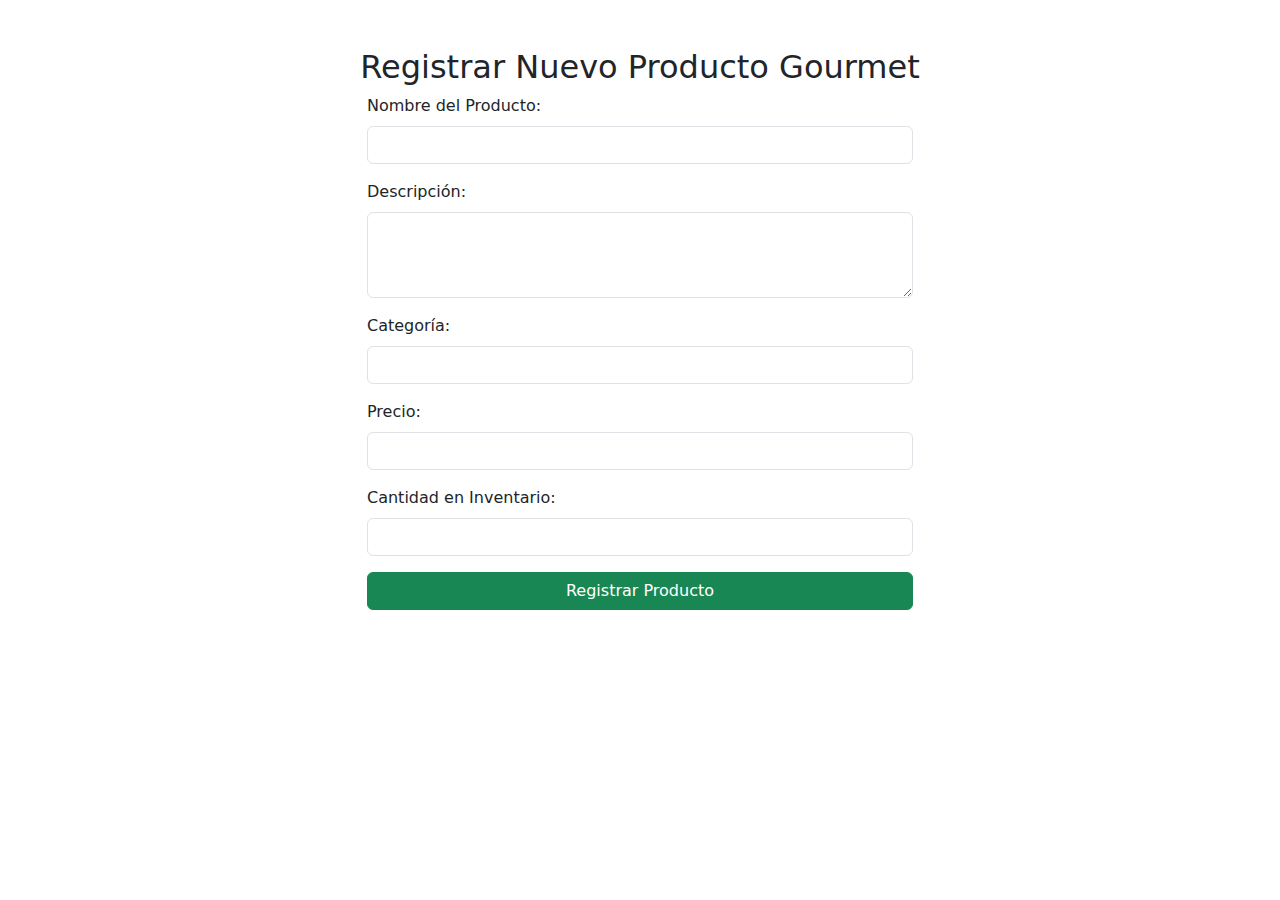
<file: registro_producto.html>
<!DOCTYPE html>
<html lang="es">
<head>
  <meta charset="UTF-8">
  <meta name="viewport" content="width=device-width, initial-scale=1.0">
  <title>Registro de Producto</title>
  <link
    rel="stylesheet"
    href="https://cdn.jsdelivr.net/npm/bootstrap@5.3.0/dist/css/bootstrap.min.css"
  />
</head>
<body>
  <div class="container mt-5">
    <h2 class="text-center">Registrar Nuevo Producto Gourmet</h2>
    <div class="row justify-content-center">
      <div class="col-md-6">
        <form action="procesar_registro_producto.php" method="POST" novalidate>
          <div class="mb-3">
            <label for="nombreProducto" class="form-label">Nombre del Producto:</label>
            <input 
              type="text" 
              class="form-control" 
              id="nombreProducto" 
              name="nombreProducto" 
              required
            />
          </div>
          <div class="mb-3">
            <label for="descripcion" class="form-label">Descripción:</label>
            <textarea 
              class="form-control" 
              id="descripcion" 
              name="descripcion" 
              rows="3"
              required
            ></textarea>
          </div>
          <div class="mb-3">
            <label for="categoria" class="form-label">Categoría:</label>
            <input 
              type="text" 
              class="form-control" 
              id="categoria" 
              name="categoria" 
              required
            />
          </div>
          <div class="mb-3">
            <label for="precio" class="form-label">Precio:</label>
            <input 
              type="number" 
              class="form-control" 
              id="precio" 
              name="precio" 
              step="0.01"
              required
            />
          </div>
          <div class="mb-3">
            <label for="cantidad" class="form-label">Cantidad en Inventario:</label>
            <input 
              type="number" 
              class="form-control" 
              id="cantidad" 
              name="cantidad" 
              required
            />
          </div>
          <div class="d-grid">
            <button type="submit" class="btn btn-success">Registrar Producto</button>
          </div>
        </form>
      </div>
    </div>
  </div>
</body>
</html>
</file>
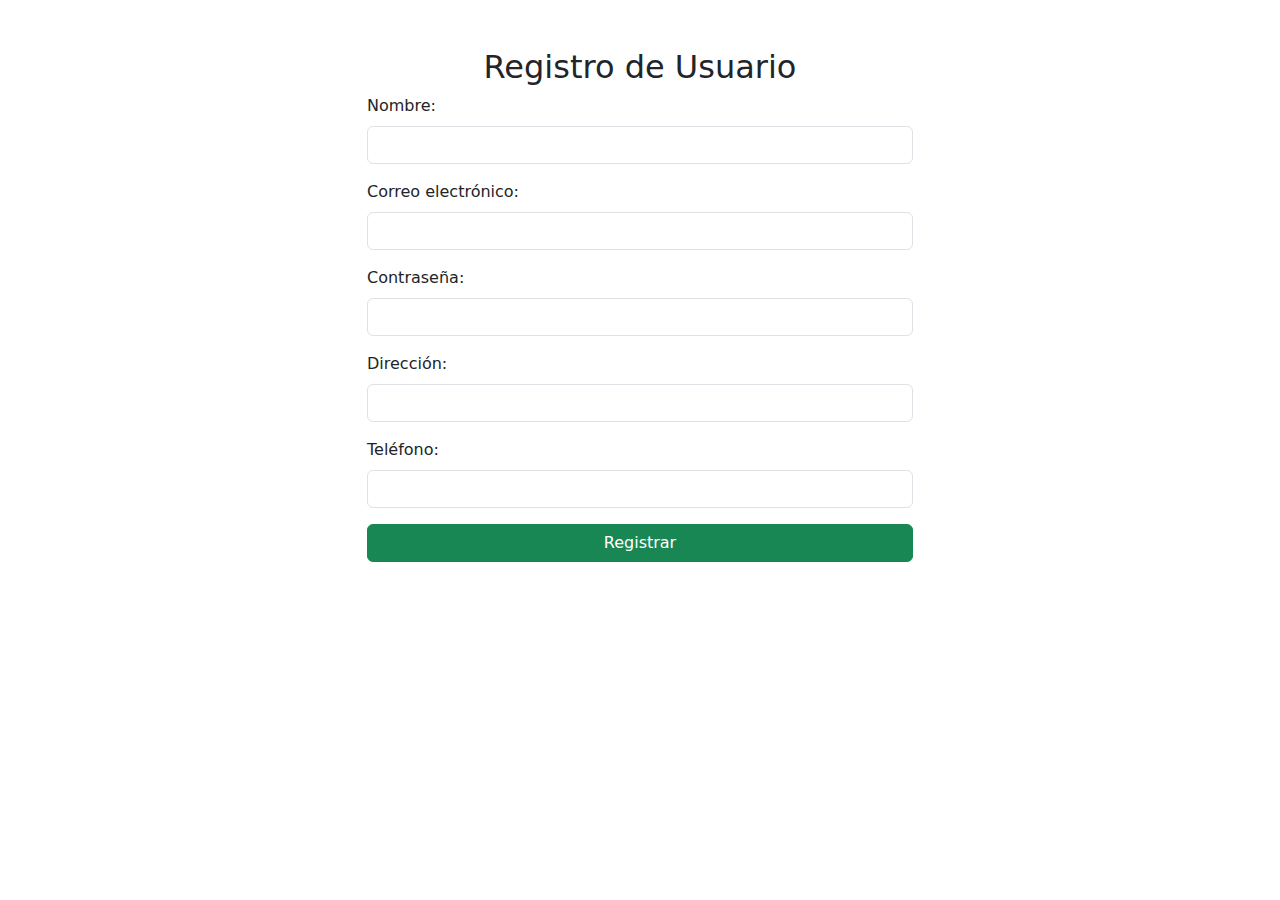
<file: registro_usuario.html>
<!DOCTYPE html>
<html lang="es">
<head>
  <meta charset="UTF-8">
  <meta name="viewport" content="width=device-width, initial-scale=1.0">
  <title>Registro de Usuario</title>
  <link
    rel="stylesheet"
    href="https://cdn.jsdelivr.net/npm/bootstrap@5.3.0/dist/css/bootstrap.min.css"
  />
</head>
<body>
  <div class="container mt-5">
    <h2 class="text-center">Registro de Usuario</h2>
    <div class="row justify-content-center">
      <div class="col-md-6">
        <form action="procesar_registro_usuario.php" method="POST" novalidate>
          <div class="mb-3">
            <label for="nombre" class="form-label">Nombre:</label>
            <input type="text" class="form-control" id="nombre" name="nombre" required>
          </div>
          <div class="mb-3">
            <label for="email" class="form-label">Correo electrónico:</label>
            <input type="email" class="form-control" id="email" name="email" required>
          </div>
          <div class="mb-3">
            <label for="password" class="form-label">Contraseña:</label>
            <input type="password" class="form-control" id="password" name="password" required>
          </div>
          <div class="mb-3">
            <label for="direccion" class="form-label">Dirección:</label>
            <input type="text" class="form-control" id="direccion" name="direccion" required>
          </div>
          <div class="mb-3">
            <label for="telefono" class="form-label">Teléfono:</label>
            <input type="text" class="form-control" id="telefono" name="telefono" required>
          </div>
          <div class="d-grid">
            <button type="submit" class="btn btn-success">Registrar</button>
          </div>
        </form>
      </div>
    </div>
  </div>
</body>
</html>
</file>
